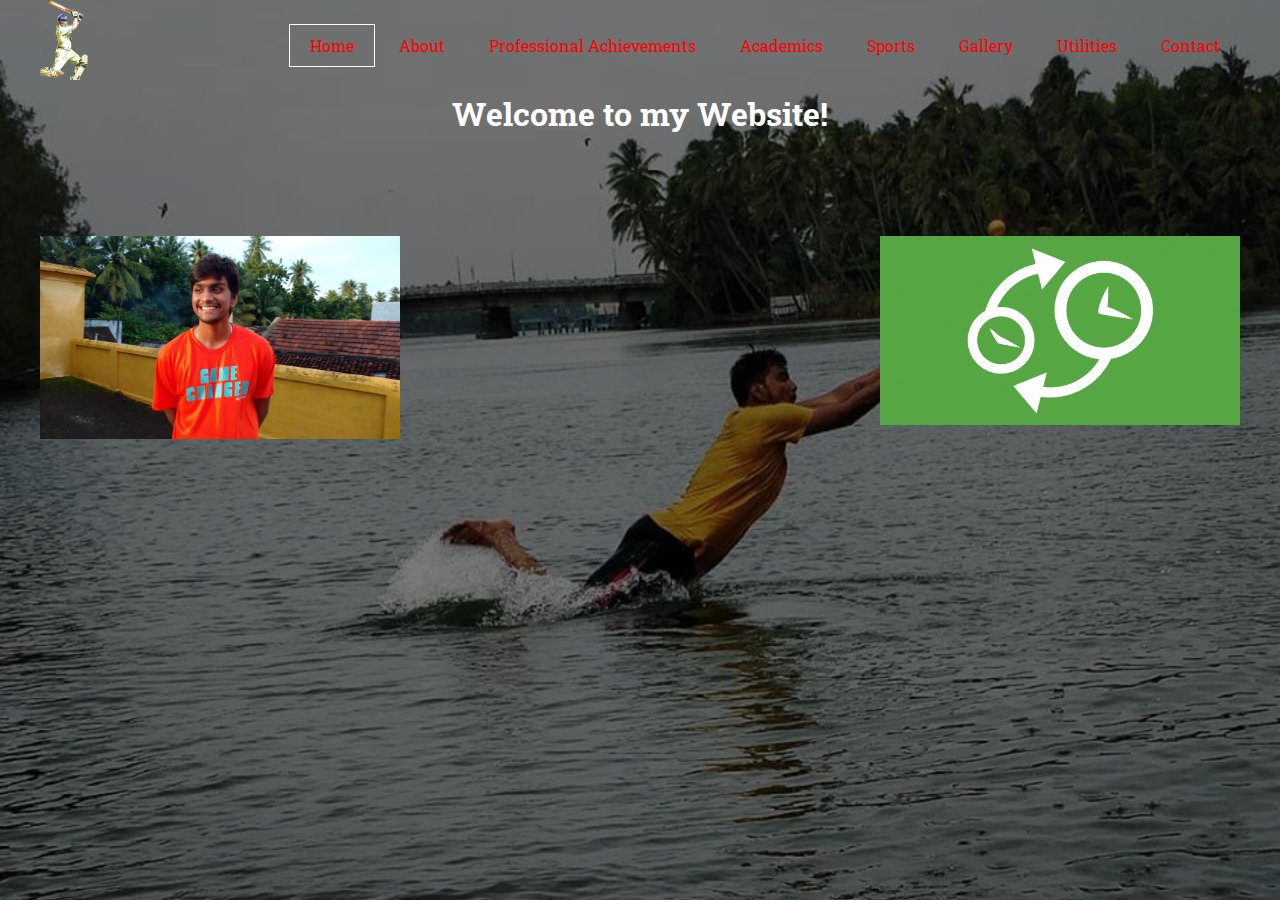
<file: Sources/index.html>
<!DOCTYPE html>
<html lang="en">

<head>
    <meta name="description" content="Personal Website">
    <meta name="keywords" content="HTML,CSS,JavaScript">
    <meta name="author" content="Prasanna">
    <meta name="Viewport" content="width=device-width" content="height=device-height">
    <title>My Website</title>
    <link rel="stylesheet" href="../Stylesheets/index.css" type="text/css">
    <link href="https://fonts.googleapis.com/css?family=Roboto+Slab&display=swap" rel="stylesheet">
</head>

<body>
    <header>

        <div class="wb-container">
            <a href="../Sources/index.html"><img src="../Resources/logo.png" alt="logo" class="wb-logo"></a>
            <nav>
                <div class="wb-nav">
                    <ul>
                        <li class="wb-active"><a href="../Sources/index.html">Home</a></li>
                        <li><a href="../Sources/About.html">About</a></li>
                        <li><a href="../Sources/Professionalachievements.html">Professional Achievements</a></li>
                        <li><a href="../Sources/Academics.html">Academics</a></li>
                        <li><a href="../Sources/Sports.html">Sports</a></li>
                        <li><a href="../Sources/gallery.html">Gallery</a></li>
                        <li><a href="../Sources/Utilities.html">Utilities</a></li>
                        <li><a href="../Sources/Contact.html">Contact</a></li>
                    </ul>
                </div>
            </nav>

        </div>
    </header>
    <div class="wb-container">

        <h1 class="wb-heading">Welcome to my Website!</h1>
        <div>
               <a href="../Sources/About.html"><img src="../Resources/About page picture.jpg" alt="img1" class="image"></a>
          </div>
          <div>
                <a href="../Sources/utilities.html"><img src="../Resources/utilities2.png"  alt="img2" class="image1"></a>
          </div>

    </div>


    </div>
</body>

</html>
</file>
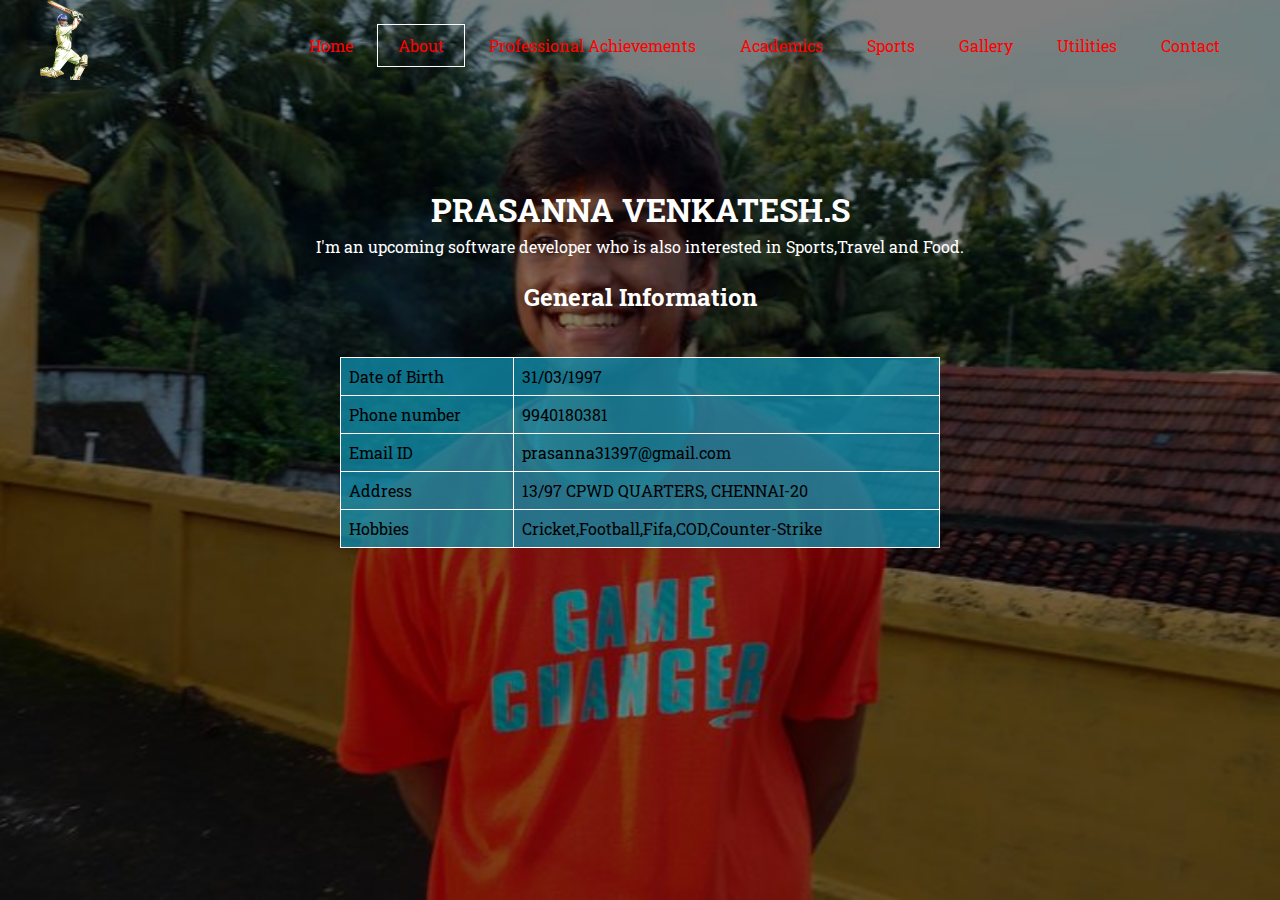
<file: Sources/About.html>
<!DOCTYPE html>
<html lang="en">

<head>
  <meta name="description" content="Personal Website">
  <meta name="keywords" content="HTML,CSS,JavaScript">
  <meta name="author" content="Prasanna">
  <meta name="Viewport" content="width=device-width">
  <title>My Website</title>
  <link rel="stylesheet" href="../Stylesheets/index.css" type="text/css">
  <link rel="stylesheet" href="../Stylesheets/About.css" type="text/css">
  <link href="https://fonts.googleapis.com/css?family=Roboto+Slab&display=swap" rel="stylesheet">
</head>

<body>
  <header>

    <div class="wb-container">
      <a href="../Sources/index.html"><img src="../Resources/logo.png" alt="logo" class="wb-logo"></a>

      <nav>
        <div class="wb-nav">
          <ul>
            <li><a href="../Sources/index.html">Home</a></li>
            <li class="wb-active"><a href="../Sources/About.html">About</a></li>
            <li><a href="../Sources/Professionalachievements.html">Professional Achievements</a></li>
            <li><a href="../Sources/Academics.html">Academics</a></li>
            <li><a href="../Sources/Sports.html">Sports</a></li>
            <li><a href="../Sources/gallery.html">Gallery</a></li>
            <li><a href="../Sources/utilities.html">Utilities</a></li>
            <li><a href="../Sources/Contact.html">Contact</a></li>
          </ul>
        </div>
      </nav>
    </div>
    </div>
  </header>

  <div class="wb-container">

    <section class="wb-about">
      <h1 class="wb-heading1 ">PRASANNA VENKATESH.S</h1>
      <p class="wb-paragraph">
        I'm an upcoming software developer who is also interested in Sports,Travel and Food.
      </p>
      <h2 class="wb-heading2">General Information</h2>
      <table>
        <tr>
          <td>Date of Birth</td>
          <td>31/03/1997</td>
        </tr>
        <tr>
          <td>Phone number</td>
          <td>9940180381</td>
        </tr>
        <tr>
          <td>Email ID</td>
          <td>prasanna31397@gmail.com</td>
        </tr>
        <tr>
          <td>Address</td>
          <td>13/97 CPWD QUARTERS, CHENNAI-20</td>
        </tr>
        <tr>
          <td>Hobbies</td>
          <td>Cricket,Football,Fifa,COD,Counter-Strike</td>
        </tr>
      </table>

    </section>
  </div>

</body>

</html>
</file>
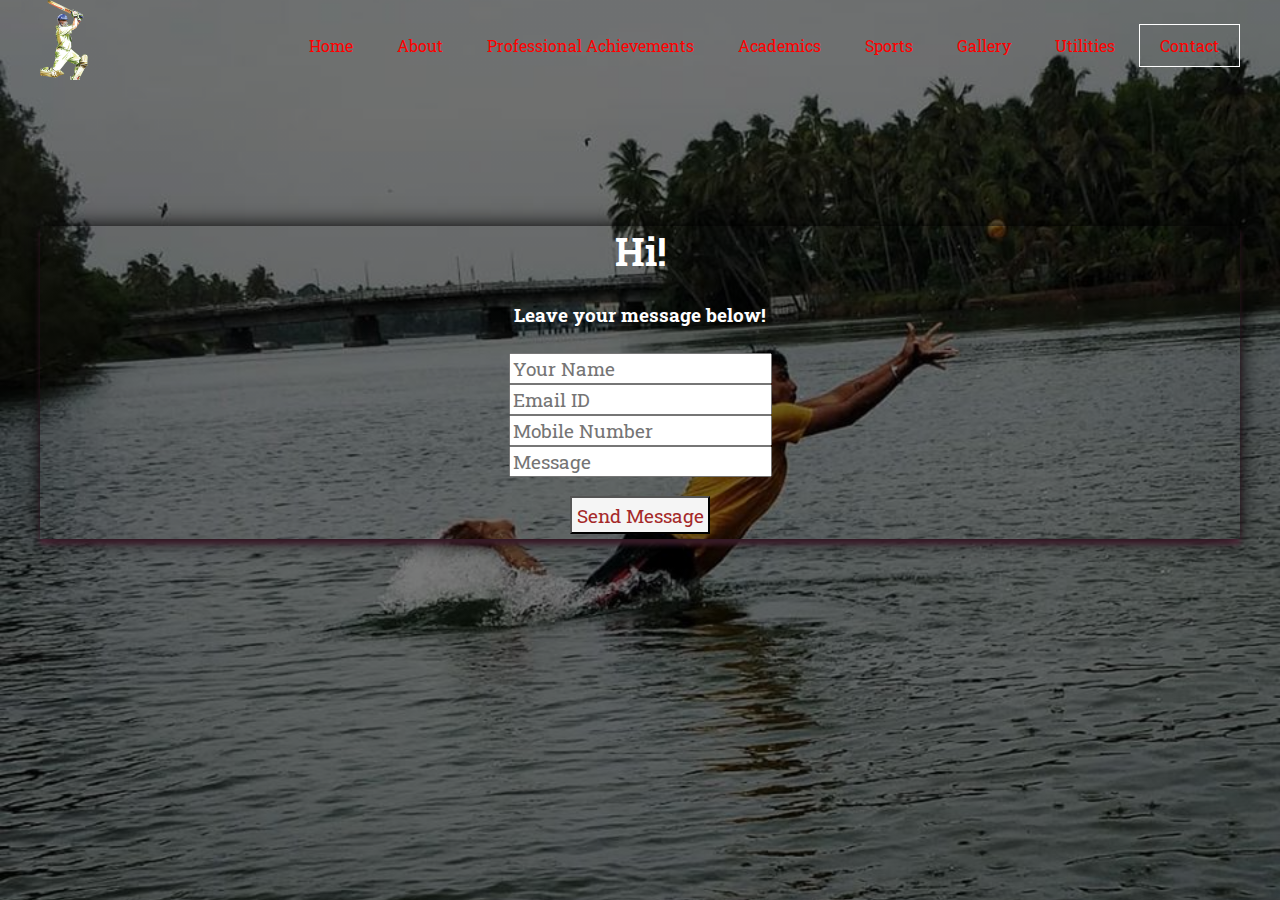
<file: Sources/contact.html>
<!DOCTYPE html>
<html lang="en">

<head>
    <meta name="description" content="Personal Website">
    <meta name="keywords" content="HTML,CSS,JavaScript">
    <meta name="author" content="Prasanna">
    <meta name="Viewport" content="width=device-width">
    <title>My Website</title>
    <link rel="stylesheet" href="../Stylesheets/index.css" type="text/css">
    <link rel="stylesheet" href="../Stylesheets/contact.css" type="text/css">
    <link href="https://fonts.googleapis.com/css?family=Roboto+Slab&display=swap" rel="stylesheet">
</head>

<body>
    <header>

        <div class="wb-container">
            <a href="../Sources/index.html"><img src="../Resources/logo.png" alt="logo" class="wb-logo"></a>

            <nav>
                <div class="wb-nav">
                    <ul>
                        <li><a href="../Sources/index.html">Home</a></li>
                        <li><a href="../Sources/About.html">About</a></li>
                        <li><a href="../Sources/Professionalachievements.html">Professional Achievements</a></li>
                        <li><a href="../Sources/Academics.html">Academics</a></li>
                        <li><a href="../Sources/Sports.html">Sports</a></li>
                        <li><a href="../Sources/gallery.html">Gallery</a></li>
                        <li><a href="../Sources/Utilities.html">Utilities</a></li>
                        <li class="wb-active"><a href="../Sources/Contact.html">Contact</a></li>
                    </ul>
                </div>
            </nav>
        </div>

    </header>


    <div class="wb-container">
        <section class="wb-headingcontact">
            <h1>Hi! </h1>
            <h4>Leave your message below! </h4>

            <form id="contact-form">

                <input type="text" name="" placeholder="Your Name" required>
                <br>

                <input type="email" name="" placeholder="Email ID" required>
                <br>

                <input type="number" name="" placeholder="Mobile Number" required>
                <br>

                <input type="text" placeholder="Message" required>
                <br>

                <input type="submit" value="Send Message">

            </form>

        </section>
    </div>

</body>

</html>
</file>
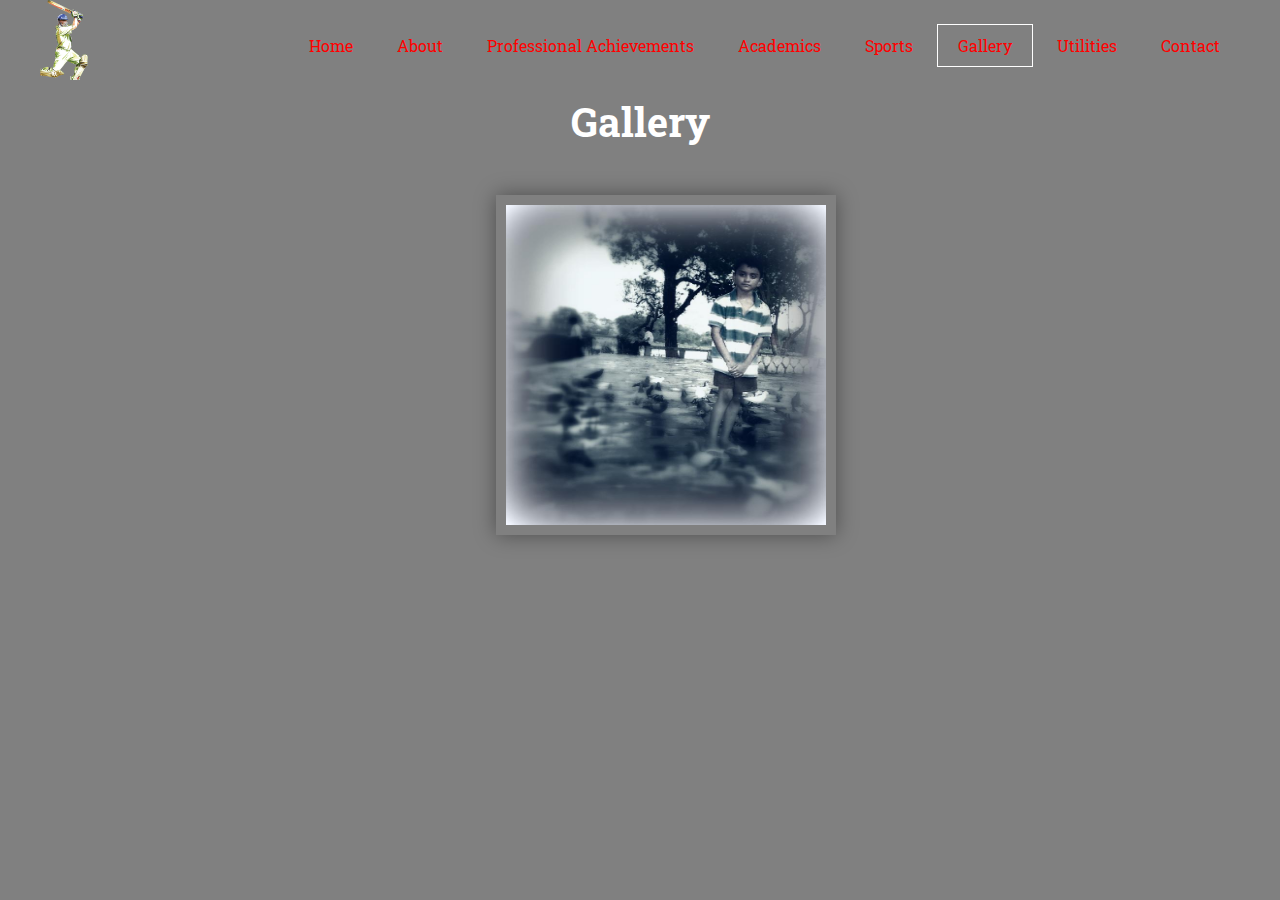
<file: Sources/gallery.html>
<!DOCTYPE html>
<html lang="en">

<head>
  <meta name="description" content="Personal Website">
  <meta name="keywords" content="HTML,CSS,JavaScript">
  <meta name="author" content="Prasanna">
  <script src="https://ajax.googleapis.com/ajax/libs/jquery/3.4.1/jquery.min.js"></script>
  <meta name="Viewport" content="width=device-width" content="height=device-height">
  <title>My Website</title>
  <link rel="stylesheet" href="../Stylesheets/index.css" type="text/css">
  <link rel="stylesheet" href="../Stylesheets/gallery.css" type="text/css">
  <link href="https://fonts.googleapis.com/css?family=Roboto+Slab&display=swap" rel="stylesheet">
</head>

<body>
  <header>

    <div class="wb-container">
      <a href="../Sources/index.html"><img src="../Resources/logo.png" alt="logo" class="wb-logo"></a>
      <nav>
        <div class="wb-nav">
          <ul>
            <li><a href="../Sources/index.html">Home</a></li>
            <li><a href="../Sources/About.html">About</a></li>
            <li><a href="../Sources/Professionalachievements.html">Professional Achievements</a></li>
            <li><a href="../Sources/Academics.html">Academics</a></li>
            <li><a href="../Sources/Sports.html">Sports</a></li>
            <li class="wb-active"><a href="../Sources/gallery.html">Gallery</a></li>
            <li><a href="../Sources/Utilities.html">Utilities</a></li>
            <li><a href="../Sources/Contact.html">Contact</a></li>
          </ul>
        </div>
      </nav>

    </div>
  </header>


  <section class="wb-gallery">
    <h1>Gallery</h1>

    <div id="slideshow">
      <div>
        <img src="../Resources/gallery1.jpg" alt="img1" class="responsive">
      </div>
      <div>
        <img src="../Resources/gallery2.jpg" alt="img2" class="responsive">
      </div>
      <div>
        <img src="../Resources/gallery3.jpg" alt="img3" class="responsive">
      </div>
      <div>
        <img src="../Resources/gallery4.jpg" alt="img4" class="responsive">
      </div>
      <div>
        <img src="../Resources/gallery5.jpg" alt="img5" class="responsive">
      </div>
    </div>
</body>
<script src="../Javascript/gallery.js"></script>

</html>
</file>
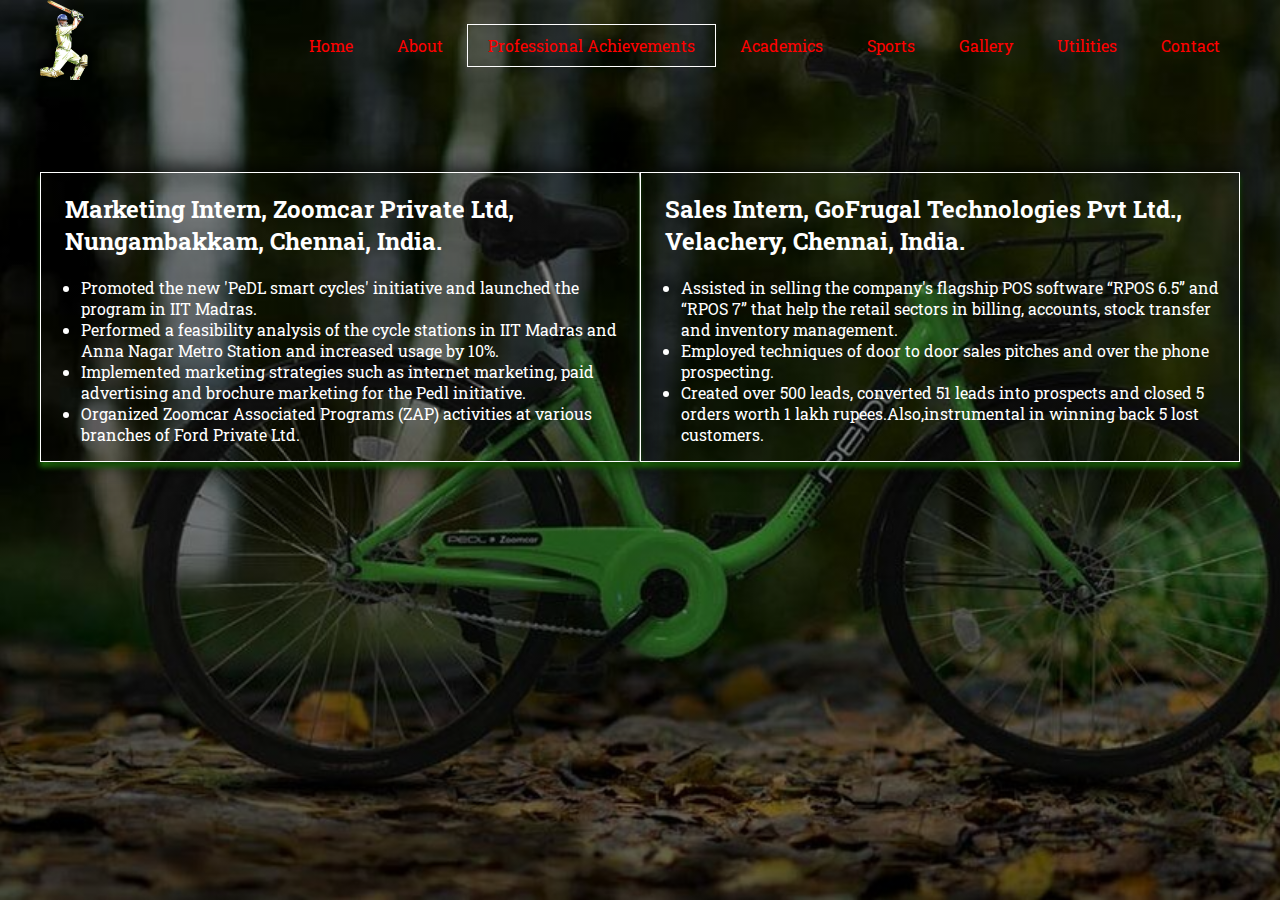
<file: Sources/Professionalachievements.html>
<!DOCTYPE html>
<html lang="en">

<head>
    <meta name="description" content="Personal Website">
    <meta name="keywords" content="HTML,CSS,JavaScript">
    <meta name="author" content="Prasanna">
    <meta name="Viewport" content="width=device-width" content="height=device-height">
    <title>My Website</title>
    <link rel="stylesheet" href="../Stylesheets/index.css" type="text/css">
    <link rel="stylesheet" href="../Stylesheets/Professionalachievements.css" type="text/css">
    <link href="https://fonts.googleapis.com/css?family=Roboto+Slab&display=swap" rel="stylesheet">
</head>

<body>
    <header>

        <div class="wb-container">
            <a href="../Sources/index.html"><img src="../Resources/logo.png" alt="logo" class="wb-logo"></a>
            <nav>
                <div class="wb-nav">
                    <ul>
                        <li><a href="../Sources/index.html">Home</a></li>
                        <li><a href="../Sources/About.html">About</a></li>
                        <li class="wb-active"><a href="../Sources/Professionalachievements.html">Professional
                                Achievements</a></li>
                        <li><a href="../Sources/Academics.html">Academics</a></li>
                        <li><a href="../Sources/Sports.html">Sports</a></li>
                        <li><a href="../Sources/gallery.html">Gallery</a></li>
                        <li><a href="../Sources/utilities.html">Utilities</a></li>
                        <li><a href="../Sources/Contact.html">Contact</a></li>
                    </ul>
                </div>
            </nav>

        </div>
    </header>

    <div class="wb-container">
        <section class="wb-Professionalachievements">
            <div class="row">
                <div class="column ">
                    <h2>Marketing Intern, Zoomcar Private Ltd, Nungambakkam, Chennai, India.</h2>
                    <ul>
                        <li>Promoted the new 'PeDL smart cycles' initiative and launched the program in IIT Madras.</li>
                        <li>Performed a feasibility analysis of the cycle stations in IIT Madras and Anna Nagar Metro
                            Station
                            and increased usage by 10%.</li>
                        <li>Implemented marketing strategies such as internet marketing, paid advertising and brochure
                            marketing
                            for the Pedl initiative.</li>
                            <li>Organized Zoomcar Associated Programs (ZAP) activities at various branches of Ford Private
                                Ltd.</li>
                    </ul>
                </div>
                <div class="column">
                    <h2>Sales Intern, GoFrugal Technologies Pvt Ltd., Velachery, Chennai, India.</h2>
                    <ul>
                        <li>Assisted in selling the company's flagship POS software <q>RPOS 6.5</q> and <q>RPOS 7</q>
                            that help
                            the retail sectors in billing, accounts, stock transfer and inventory management. </li>
                        <li>Employed techniques of door to door sales pitches and over the phone prospecting. </li>
                        <li>Created over 500 leads, converted 51 leads into prospects and closed 5 orders worth 1 lakh
                            rupees.Also,instrumental in winning back 5 lost customers.
                        </li>
                    </ul>
                </div>
            </div>




        </section>
    </div>
</body>

</html>
</file>
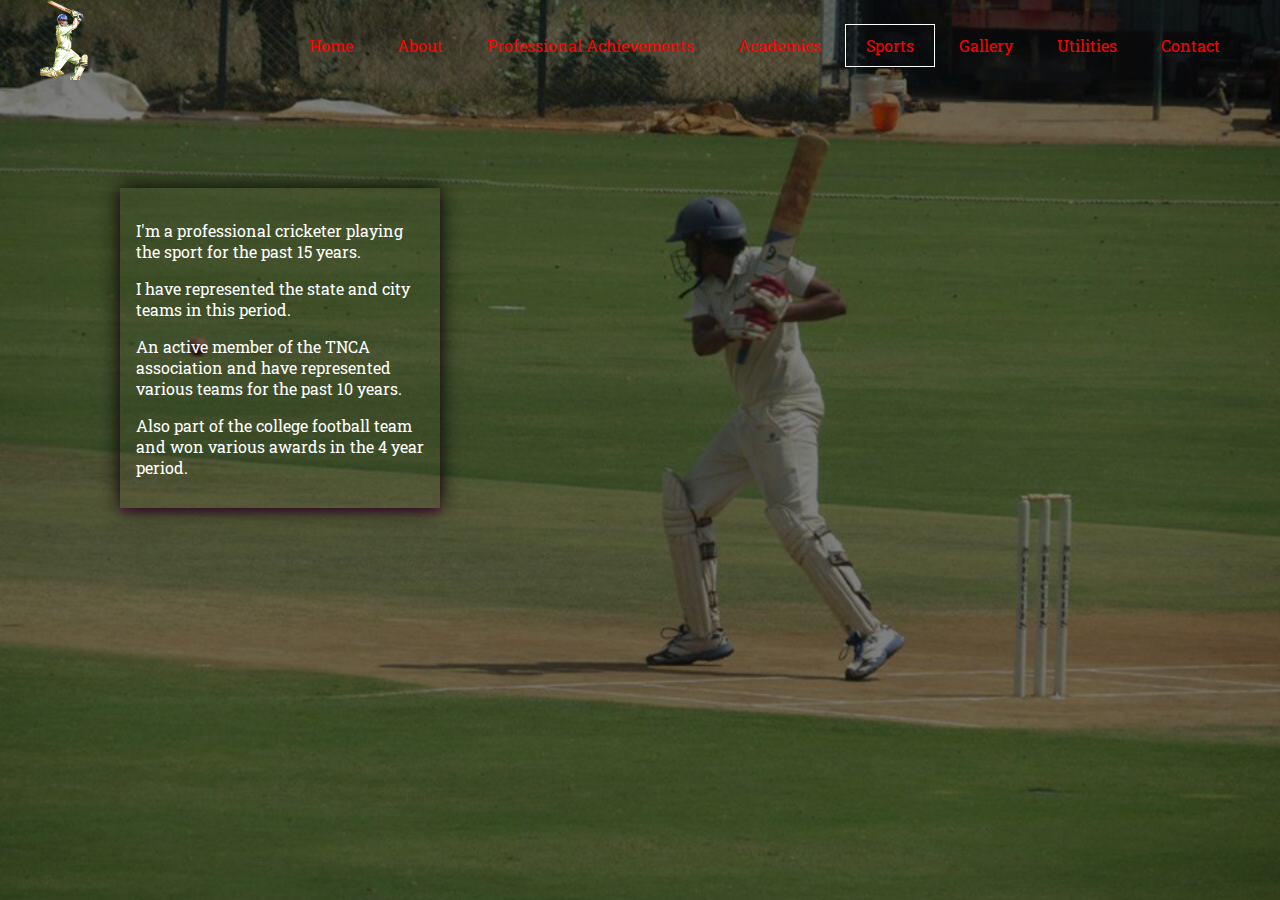
<file: Sources/sports.html>
<!DOCTYPE html>
<html lang="en">

<head>
    <meta name="description" content="Personal Website">
    <meta name="keywords" content="HTML,CSS,JavaScript">
    <meta name="author" content="Prasanna">
    <meta name="Viewport" content="width=device-width" content="height=device-height">
    <title>My Website</title>
    <link rel="stylesheet" href="../Stylesheets/index.css" type="text/css">
    <link rel="stylesheet" href="../Stylesheets/sports.css" type="text/css">
    <link href="https://fonts.googleapis.com/css?family=Roboto+Slab&display=swap" rel="stylesheet">
</head>

<body>
    <header>

        <div class="wb-container">
            <a href="../Sources/index.html"><img src="../Resources/logo.png" alt="logo" class="wb-logo"></a>
            <nav>
                <div class="wb-nav">
                    <ul>
                        <li><a href="../Sources/index.html">Home</a></li>
                        <li><a href="../Sources/About.html">About</a></li>
                        <li><a href="../Sources/Professionalachievements.html">Professional Achievements</a></li>
                        <li><a href="../Sources/Academics.html">Academics</a></li>
                        <li class="wb-active"><a href="../Sources/Sports.html">Sports</a></li>
                        <li><a href="../Sources/gallery.html">Gallery</a></li>
                        <li><a href="../Sources/utilities.html">Utilities</a></li>
                        <li><a href="../Sources/Contact.html">Contact</a></li>
                    </ul>
                </div>
            </nav>

        </div>
    </header>
    <div class="wb-container">
        <section>
            <div class="wb-sportstext">
                <p>I'm a professional cricketer playing the sport for the past 15 years.</p>
                <p>I have represented the state and city teams in this period.</p>
                <p>An active member of the TNCA association and have represented various teams for the past 10 years.
                </p>
                <p>Also part of the college football team and won various awards in the 4 year period.</p>

            </div>
        </section>
    </div>

</body>

</html>
</file>
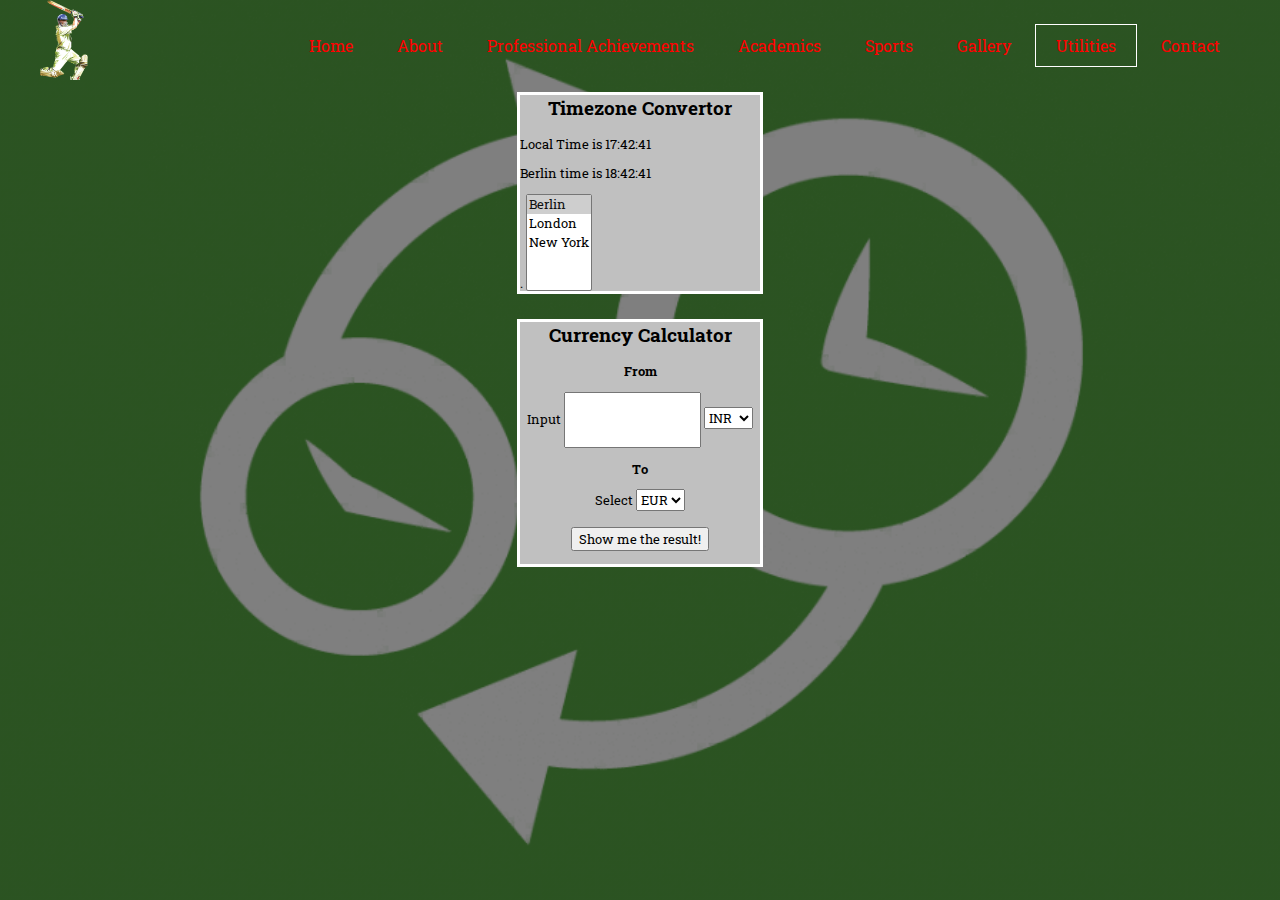
<file: Sources/utilities.html>
<!DOCTYPE html>
<html lang="en">

<head>
  <meta name="description" content="Personal Website">
  <meta name="keywords" content="HTML,CSS,XML,JavaScript">
  <meta name="author" content="Prasanna">
  <meta name="Viewport" content="width=device-width" content="height=device-height">
  <title>My Website</title>
  <link rel="stylesheet" href="../Stylesheets/index.css" type="text/css">
  <link rel="stylesheet" href="../Stylesheets/utilities.css" type="text/css">
  <link href="https://fonts.googleapis.com/css?family=Roboto+Slab&display=swap" rel="stylesheet">
</head>

<body onload="updateTimeZone()">
  <header>

    <div class="wb-container">
      <a href="../Sources/index.html"><img src="../Resources/logo.png" alt="logo" class="wb-logo"></a>
      <nav>
        <div class="wb-nav">
          <ul>
            <li><a href="../Sources/index.html">Home</a></li>
            <li><a href="../Sources/About.html">About</a></li>
            <li><a href="../Sources/Professionalachievements.html">Professional Achievements</a></li>
            <li><a href="../Sources/Academics.html">Academics</a></li>
            <li><a href="../Sources/Sports.html">Sports</a></li>
            <li><a href="../Sources/gallery.html">Gallery</a></li>
            <li class="wb-active"><a href="../Sources/utilities.html">Utilities</a></li>
            <li><a href="../Sources/Contact.html">Contact</a></li>
          </ul>
        </div>
      </nav>

    </div>
  </header>




  <!--Timezone Convertor-->
  <div class="wb-container">


    <div class="wb-timebox">
      <h2>Timezone Convertor</h1>
        <div id="ConversionResultsDIV"></div>

        <form name="form1">
          <label for="other">.</label>
          <select size="5" name="lstCity" onchange="updateTimeZone();">
            <option value="60" selected>Berlin
            <option value="0">London
            <option value="-300">New York
          </select>
        </form>
    </div>
  </div>
  </div>

  <div class="wb-container">
    <div class="wb-currency">
      <h2 class="wb-currencyheading">Currency Calculator</h2>
      <p class="wb-lead"><b>From</b></p>
      <form class="wb-formgroup">
        <div class="wb-formgroupinput">
          <label for="number">Input</label>
          <input type="number" class="form-control" id="amount" />
          
          <select class="form-control" id="currency-1" required>
            <option>INR</option>
            <option>EUR</option>
            <option>USD</option>
          </select>
        </div>
        <p class="wb-lead"><b>To</b></p>
        <div>
          <label for="form-control">Select</label>
          <select class="form-control" id="currency-2" required>
            <option>EUR</option>
            <option>USD</option>
            <option>INR</option>
          </select>
        </div>

        <br>
        <button class="btn calculate-btn btn-primary mb-2">Show me the result!</button>
      </form>
      <div class="wb-result">
        <p>
          <span class="given-amount"></span>
          <span class="base-currency"></span>
          <span class="final-result"></span>
          <span class="second-currency"></span>
        </p>
      </div>
    </div>
  </div>
</body>


<script src="../Javascript/utilities.js"></script>


</html>
</file>
<file: Stylesheets/index.css>
*{
    font-family: 'Roboto Slab', serif;


}
body,html {
    height:auto;
    width: 100%;
    height: 100%;
    margin: 0;
    padding: 0;
    scroll-behavior: smooth; 
    background-image:linear-gradient(rgba(0,0,0,0.5),rgba(0,0,0,0.5)),url("../Resources/gallery5.jpg");
    background-position: center;
    background-size: cover;
    background-repeat: no-repeat;
    
    }
.wb-container{
    max-width: 75.000em;
    margin: 0 auto;    
}
.wb-logo{
    width: 3em;
    float: left;
    cursor: pointer;
   
}
.wb-active
    {
        border: solid 0.1em white;
    }
.wb-nav{
    width: 100%;
}
.wb-nav ul{
    float: right;
   
}

.wb-nav ul li{
    display: inline;
    padding: 0.625em 1.250em;
}
.wb-nav ul li a{
    text-decoration: none;
    line-height: 3.750em;
    color:red;    
}
.wb-nav ul li a:hover{
    color: blueviolet;
}
.wb-heading{
    position: relative;
    clear:both;
    text-align: center;
    margin-left: auto;
    margin-right: auto;
    color: white;


}

 @media only screen and (max-width: 800px) 
 {
     body,html
     {
        height:100%;
        width: 100%;
        
     }
     .wb-logo
     {
         width: 2em;
     }
     .wb-nav ul li a
          {
            line-height: 2.750em;
width: 100%;
              font-size: 0.55em;
              padding: 0,0;

     }
     .wb-heading
     {
         font-size: 1.2em;
     }
 } 
   
 @media only screen and (max-width: 500px)
 {
     .wb-logo{
         width: 0% ;
     }
  
 } 
    
.image1
{
    margin-top:5em;
    width:30%;
    float:right;
}    
.image
{
    margin-top:5em;
    width:30%;
    float:left;
}    

   
@media only screen and (max-width: 1040px)
{
    .image1
{
    margin-right:1em;
    margin-top:5em;
    width:35%;
    float:right;
}    
.image
{
    margin-left:1em;
    margin-top:5em;
    width:35%;
    float:left;
}    
 
}
</file>
<file: Stylesheets/About.css>
*{
    box-sizing:border-box
}       
body,html {
    height:100%;
    margin: 0;
    padding: 0;
    scroll-behavior: smooth; 
    background-image:linear-gradient(rgba(0,0,0,0.5),rgba(0,0,0,0.5)),url("../Resources/About\ page\ picture.jpg" );
    background-position: center;
    background-size: cover;
    background-repeat: no-repeat;
    
    }
    .wb-active
    {
        border: solid 0.1em white;
    }
.wb-about{
clear: both;  

}

.wb-heading1{
    position: relative;
    top: 3em;
    color :white;
    text-align: center;
    margin-left: auto;
    margin-right:auto;
    }
    .wb-heading2{
    position: relative;
    top: 3.5em;
    color: white;
    text-align: center;
    margin-left: auto;
    margin-right:auto;
    }
    .wb-paragraph{
    top: 5em;
    color:white;
    text-align: center;
    position: relative;
    margin-left: auto;
    margin-right:auto;
    }

    table {
        margin-top: 8em;
        border-collapse: collapse;
        width: 50%;
        margin-left: auto;
        margin-right: auto;
        background-color:rgba(16, 142, 173, 0.774);
        
    }
      td, th {
        border: 0.063em solid white;
        text-align: left;
        padding: 0.5em;
      }
      @media only screen and (max-width: 910px) 
      {
          body,html
          {
            
             width: 100%;
             height: 100%;
          }
          table
          {
              width: 100%;
              margin-top: 4em;
             
          }
          .wb-heading2,.wb-paragraph
          {
              margin-top: 2em;
              font-size: 0em;
              
          }
          .wb-heading1
          {
              
              font-size: 1.3em;
          }
      }  
      @media only screen and (max-width: 500px) 
      {
        
         table
         {
             font-size: 10px;
             
         }
         .wb-heading1
         {
            top: 6em;
            margin-bottom: 6em;
             font-size: 1em;
         }
      }
</file>
<file: Stylesheets/contact.css>
.wb-headingcontact{
    position: relative;
    clear:both;
    top: 7em;
    text-align: center;
    margin-left: auto;
    margin-right: auto;
    color: white;
   font-size: 1.2em;
   box-shadow: 0 0 20px 0 rgba(0, 0, 0, 102), 0 5px 5px 0 rgba(102, 51, 74, 100);
   
}
.wb-active
    {
        border: solid 0.1em white;
    }
input[type="submit"] {
    font-size:1em;
    float:center;
    margin:.25em;
    padding:.25em;
    color: brown;
    background:whitesmoke;
    margin-top:1em;
    }
    input[type="text"],input[type="email"],input[type="number"]
    {
        font-size: 1em;
        color: brown;


    }
    @media only screen and (max-width: 800px) 
 {
     body,html
     {
        
        width: 100%;
        height: 100%;
     }
     .wb-headingcontact
     {
         top:3em;
     }
     .wb-headingcontact h1,h4
     {
         font-size:1em;
     }
 }
 @media only screen and (max-width: 500px) 
 {

     body,html
     {
        
        width: 100%;
        height: 100%;
     }
     .wb-headingcontact
     {
         top:6em;
     }

     .wb-headingcontact h1,h4
     {
         font-size: 0.8em;
     }
     
     input[type="text"],input[type="email"],input[type="number"]
    {
        font-size: 1em;
        

    }

 }
</file>
<file: Stylesheets/gallery.css>
body,html
{
  background:grey;
}
.wb-gallery {
  padding:3em;
  
  }
  .wb-active
    {
        border: solid 0.1em white;
    }
  .wb-gallery h1 {
    color: white;
  padding:.5em;
  font-size:2.5em;
  font-weight:700;
  text-align:center;
  
  }
  .responsive {
    max-width:100%;
    width:100%;
    height:auto
    }
  #slideshow img{
    width: 20em; 
    height: 20em;
  }
  
  #slideshow {
  margin-left: 28em;
  position:relative;
  width:20em;
  height:20em;
  padding:0.625em;
  box-shadow:0 0 1.25em rgba(0,0,0,0.4)
  }
  
  #slideshow > div {
  position:absolute;
  top:0.625em;
  left:0.625em;
  right:0.625em;
  bottom:0.625em;
  }
  @media only screen and (max-width: 1040px) 
  {
    #slideshow {
      margin-left: 18em;
      position:relative;
      width:20em;
      height:20em;
      padding:0.625em;
      box-shadow:0 0 1.25em rgba(0,0,0,0.4)
      }
      

  }
  @media only screen and (max-width: 800px) 
 {
       
  #slideshow {
  margin-left: 10em;
  position:relative;
  
  }
 } 
   
 @media only screen and (max-width: 500px)
 {
  #slideshow {
    margin-left: 3em;
    position:relative;
    
    }
  
 }
</file>
<file: Stylesheets/Professionalachievements.css>
*{
    box-sizing:border-box
}       
body,html {
    height:100%;
    margin: 0;
    padding: 0;
    scroll-behavior: smooth; 
    background-image:linear-gradient(rgba(0,0,0,0.5),rgba(0,0,0,0.5)),url("../Resources/professionalachievements.jpg" );
    background-position: center;
    background-size: cover;
    background-repeat: no-repeat;
    
    }
    .wb-active
 {
     border: solid 0.1em white;
 }
  
 .wb-Professionalachievements
 {  position: relative;
    margin-top: 5em;
    clear:both;
    text-align: left;
    color:white;
    top:5em;
    
 }   
 
 
  .column {
    float: left;
    width: 50%;
   border:1px solid  white;
   box-shadow: 0 0 20px 0 rgba(0, 0, 0, 12), 0 5px 5px 0 rgba(37, 141, 11, 5);
  }
  .column h2{
      margin-left: 1em;
      
  }
  
  @media only screen and (max-width: 1040px) 
  {
     
  .column {
    float: left;
    width: 40%;
    margin:3em;
   
  }
  
  }
  @media only screen and (max-width: 955px) 
 {
     body,html
     {
        
        width: 100%;
        height: 100%;
     }
     .wb-Professionalachievements
     {  
    font-size: 0.8em;
    
 }   
 }  
 @media only screen and (max-width: 500px) 
 {
     
     .wb-Professionalachievements
     {  
    top: 10em;
    
 }   
     .column ul
    {
       font-size:0; 
    }   
    .column h2
    {
        
        font-size:1.5em;
    }
 }
</file>
<file: Stylesheets/sports.css>
*{
    box-sizing:border-box
}   
.wb-active
    {
        border: solid 0.1em white;
    }
body,html {
    height:100%;
    margin: 0;
    padding: 0;
    scroll-behavior: smooth; 
    background-image:linear-gradient(rgba(0,0,0,0.5),rgba(0,0,0,0.5)),url("../Resources/sports.jpg");
    background-position: center;
    background-size: cover;
    background-repeat: no-repeat;
    }
.wb-sportstext{
    position: relative;
    clear:both;
    text-align: left;
    color:white;
    top:6em;
    width: 20em;
    height: 20em;
    padding: 1em; 
    margin-left: 5em;
    box-shadow: 0 0 20px 0 rgba(0, 0, 0, 102), 0 5px 5px 0 rgba(102, 51, 74, 100);
   
}
@media screen and (max-width: 955px) 
 {
     body,html
     {
       
        width: 100%;
        height: 100%;
     }

     .wb-sports
     {
        top:8em;
         
         font-size: 0.8em;
         padding:0.2em;
         
     }
 }  
 @media screen and (max-width: 500px)
{
    .wb-sports{
     font-size: 0.7em;
     
     margin-left: 0%;
    }
    
}
</file>
<file: Stylesheets/utilities.css>
*{
    font-family: 'Roboto Slab', serif;


}
body,html {
    height:100%;
    
    margin: 0;
    padding: 0;
    scroll-behavior: smooth; 
    background-image:linear-gradient(rgba(0,0,0,0.5),rgba(0,0,0,0.5)),url("../Resources/utilities2.png" );
    background-position: center;
    background-size: cover;
    background-repeat: no-repeat;
      
    }
.wb-timebox
{
    border: solid white;
    clear: both;
    width: 20%;
    margin: auto;
    background: silver;
    font-size: 0.8em;
}
.wb-timebox h2
{
    clear: both;
    text-align: center;
    color: black;
    
    margin-top: auto;
    margin-left: auto;
    margin-right: auto;
    
}
#ConversionResultsDIV
{
    clear: both;
    text-align:left;
    color:black;
    
        
}

.wb-active
    {
        border: solid 0.1em white;
    }
.wb-currency
{
    border: solid white;
    clear: both;
    width: 20%;
    margin: auto;
    font-size: 0.8em;
    background: silver;
    margin-top: 2em;
}

.wb-currencyheading
{
    clear: both;
    text-align: center;
    color: black;
    size: 2em;
    margin-top: auto;
    margin-left: auto;
    margin-right: auto;
    

}
.wb-lead
{
    clear: both;
    text-align: center;
    color: black;
    margin-top: 1em;
    margin-left: auto;
    margin-right: auto;
    
    
}

.wb-formgroup {
    clear: both;
    text-align: center;
    margin-top: 1em;
    
    
}
.wb-formgroupinput
{
    clear: both;
    text-align: center;
}
.wb-convertheading
{
    clear: both;
    margin-top: 1em;
    text-align: center;
    color: white;
}
.wb-result{
    
    color: black;
    text-align: center;
}
input[type="number"]
     {
        min-width:20%;
        height:50px;
     }
     #amount
     {
        font-size:10px;
     }
   

@media only screen and (max-width: 800px) 
 {
     body,html
     {
        width: 100%;
        height: 100%;
     }
     .wb-currency,.wb-timebox
     {
         font-size: 0.6em;
     }
     input[type="number"]
     {
        font-size: 1.2em;
     }
    }  
    @media only screen and (max-width: 500px) 
 {
    body,html
    {
       width: 100%;
       height: 100%;
    }
     
     .wb-currency,.wb-timebox
     {
         font-size: 0.6em;
     }
     
     }
     input[type="number"]
     {
        font-size: 0.5em;
     }
</file>
